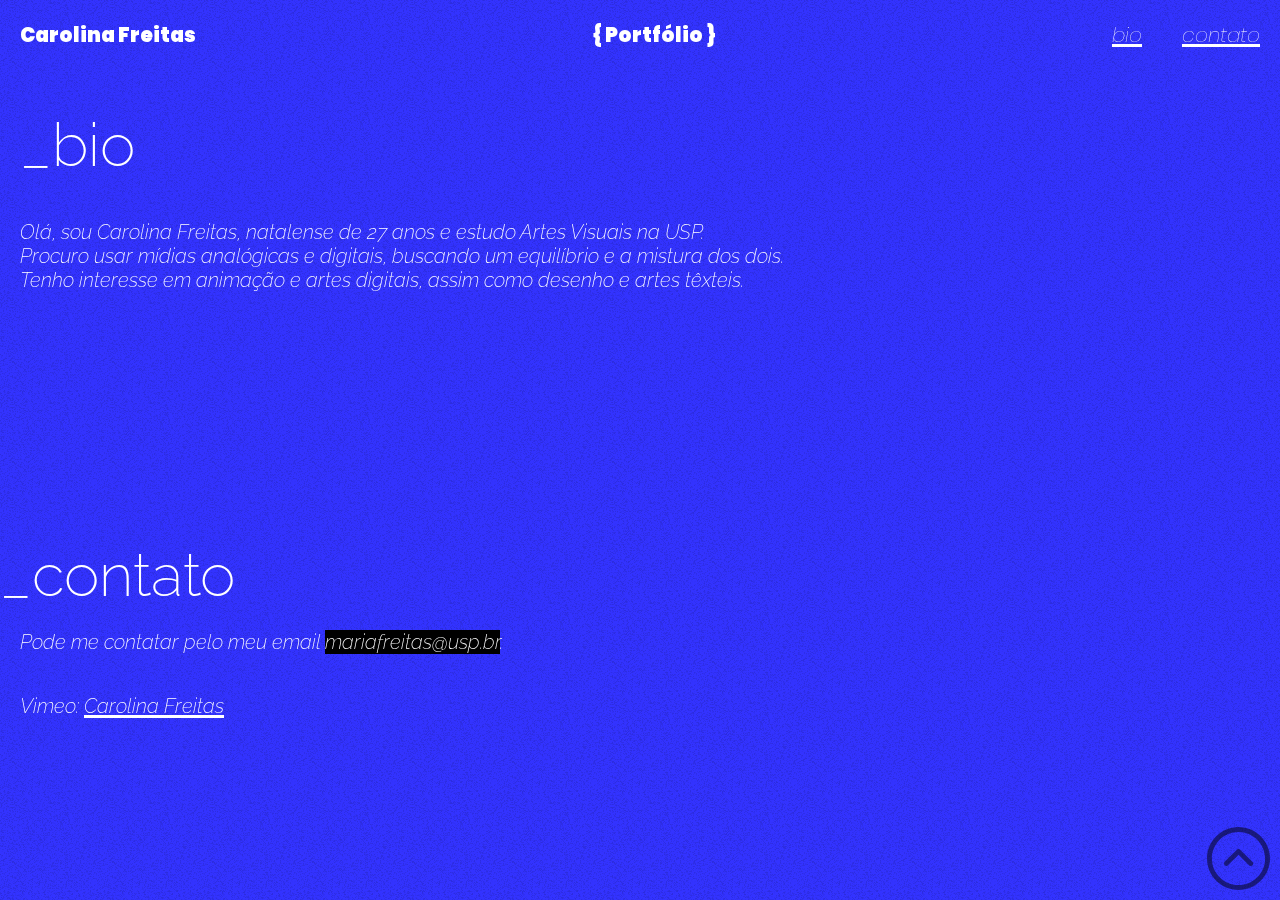
<file: bio/index.html>
<!DOCTYPE html>
    <head>
        <title>Em construção...</title>
        <meta charset="utf-8">

        <link rel="preconnect" href="https://fonts.gstatic.com">
        <link href="https://fonts.googleapis.com/css2?family=Poppins:ital,wght@0,100;0,200;0,300;0,400;0,500;0,600;0,700;0,800;0,900;1,100;1,200;1,300;1,400;1,500;1,600;1,700;1,800;1,900&display=swap" rel="stylesheet">
        <link href="https://fonts.googleapis.com/css2?family=Raleway:ital,wght@0,100;0,200;0,300;0,400;0,500;0,600;0,700;0,800;0,900;1,100;1,200;1,300;1,400;1,500;1,600;1,700;1,800;1,900&display=swap" rel="stylesheet"> 

        <link rel="stylesheet" href="../reset.css">
        <link rel="stylesheet" href="../estilo.css">
        
        <script src="../grained.js"></script> 
        <script src="../script.js"></script> 
        
    </head>
    <body id="body">
        
        <div class="background" id='background'></div>
        <!-- **************HEADER**************-->
            <header id="nav">
                <div id='logo'class="logo">
                    <h1 id="nome">Carolina Freitas</h1>
                </div>
                <div id='centro' class="centro"><a href="/index.html"><p>{ Portfólio }</p></a></div>
                <!--<h2 class="title" id="descrição">portfólio</h2>-->
                <div id='nav_links' class="links">
                    
                    <a href="/bio/index.html#bio"><p>bio</p></a>
                    
                    <a href="/bio/index.html#contato"><p>contato</p></a>
                    <!--<a href="#loja"><p>Loja</p></a>
                    -->
                </div>
            <div id='nav_content'>
                
            </div>
        </header>
        <!-- **************HEADER**************-->


        <main>
            <a href="#nome">
                <img id="voltaaotopo" src="../imgs/voltaaotopo.svg" />
            </a>
            <section id="bio" class="bio">
                <h3>_bio</h3>
                <p>Olá, sou Carolina Freitas, natalense de 27 anos e estudo Artes Visuais na USP. 
                    <br>Procuro usar mídias analógicas e digitais, buscando um equilíbrio e a mistura dos dois. 
                    <br>Tenho interesse em animação e artes digitais, assim como desenho e artes têxteis.</p>
            </section>

            <section id="contato" class="contato">
                <h3>_contato</h3>
                <p>Pode me contatar pelo meu email <span class='highlight_preto'><strong>mariafreitas@usp.br</strong></span>.</p>
                <p>Vimeo: <a href='https://vimeo.com/user124925248'>Carolina Freitas</a></p>
            </section>
        </main>
        <footer>
            <section id="redessociais" class="redessociais">
                <div><!--ícones--></div>
            </section> 
        </footer>
    </body>
        <script>
            var options = {
                animate: true,
                patternWidth: 100,
                patternHeight: 100,
                grainOpacity: 0.05,
                grainDensity: 1,
                grainWidth: 1,
                grainHeight: 1
            };
            

            //grained('#background', options);
        </script>
    </body>
</html>
</file>
<file: estilo.css>
html {
    font-size: 20px;
    box-sizing: border-box;
    padding: 0px;
    border: 0px;
    margin: 0px;
    
    background-color: rgb(10,10,10);
}
@media screen and (max-width: 620px){
    html {
        font-size: 20px;
    }
}

body {
    background-size: 100vh;
    font-family: "Raleway", sans-serif ;
    font-weight: 200;
    font-size: 1rem;
    padding: 0px;
    color: #fff;
}

.hidden {
    display: none;
}

#container {
    /*display:absolute;*/
    position: fixed;
    width: 100vw;
    height: 100vh;
    overflow: hidden;
    background: radial-gradient(ellipse at center, #202020 0%, #252525 150%);
    background: blue;
    z-index:-9;
    top:0px;
}

.background {
    position: fixed;
    width: 100vw;
    height: 100vh;
    overflow: hidden;
    background: radial-gradient(ellipse at center, #202020 0%, #252525 150%);
    background: #3333ff;
    z-index:-1;
    top:0px;
    
}
.background::after {
    content:"";
    position: absolute;
    width:200vw;
    height: 200vh;
    left: -50%;
    top: -50%;
    background-image: url([data-uri]);
    animation:grain 1.5s steps(6) infinite;
}
.grain-img {
    z-index: -1;
}
@keyframes grain {
    0%, 100% {transform: translate(0,0);}
    10% {transform: translate(-5%,-10%);}
    30% {transform: translate(3%,-15%);}
    50% {transform: translate(12%,9%);}
    70% {transform: translate(9%,4%);}
    90% {transform: translate(-1%,7%);}
}

header {
    font-family: "Poppins", sans-serif ;
    font-weight: 100;
    display: flex;
    flex-wrap: wrap;
    min-height: 10vh;
    box-sizing: border-box;
    /*background-color: white;*/
    justify-content: center;
    
    
}
#nav {
    width: 100%;
    
}

.logo {
    float: inline-start;
    font-weight: 900;
    padding:0px;
    margin:0px;
}

.logo h1 {
    padding: 1rem;
}

a {
    color: white;
    text-decoration: underline solid white 3px;
    padding: 0px;
    margin:0px;
}

a:hover {
    color: red;
}
.links {
    float: inline-end;
    display: flex;
    flex-wrap: wrap;
    flex-direction: row;
    right: 0px;
    padding: 0rem;
}

.centro {
    padding: 0rem;
    font-weight: 900;
    font-style: normal;
    justify-content: center;
    margin: 0 auto;
}
.centro p{
    font-style: normal;
    text-decoration: none;
    padding:1rem;
}
.centro a {
    text-decoration: none solid black 10px;
    text-underline-offset: 5px;
}
p {
    font-style: italic;
    padding: 1rem;
}

.destaque {
    background-color: rgb(0,0,0,0.5);
    text-align:center;
    display: flex;
    flex-wrap: wrap;
    justify-content: center;
}

.quadrado {
    min-width: 200px;
    width: 30vw;
    height: 30vh;
    background-color: tomato;
    display: flex;
    
}

.quadrado article {
    position: relative;
    /*align-content: center;*/
}
.quadrado img {
    /*position: absolute;
    z-index:-1;*/
    height: 30vh;
    width: auto;
    
}
.quadrado h2 {
    position: absolute;
    z-index: 1;
    color: white;
    font-weight: 900;
    text-align: center;
    /*top: 50%;
    left: 50%;*
    transform: translate(-50%, -50%);*/
}
#quadrado_loops {
    background-color: rgb(63, 63, 230);
}

#quadrado_curta {
    /*background-color: red;
    background: url(imgs/curta01.png);*/
    width: auto;
    /*
    background-position-x: -830px;
    background-position-y: -320px;
    */
}

#quadrado_desenhos {
    background-color: tomato;
}

#bio {
    height: 50vh;
}
.bio h3 {
    padding: 1rem;
}
section .titulo {
    text-align: center;
    min-height: 10vw;
    /*float: center;*/
    margin:0 auto;

    /*justify-content: center;*/

    /*
    background: linear-gradient(0deg, rgb(204, 204, 255, 1),  rgb(255, 192, 203, 0.5));
    */
    color:rgb(63, 63, 230);
    background-attachment: fixed;

}

.titulo .titulos{
    position: sticky;
    top: 45vh; 
    left: 0vh;
}

.titulo h3 {
    font-weight: 600;
    font-size:3rem;
    font-family: "Poppins", sans-serif;
    color: rgb(172, 172, 235);
     /*
     text-decoration: underline solid white 5px;
   
    font-variant-caps: all-small-caps;
    */
}

.imgsFundo {
    position: relative;
    z-index: -1;
    display: flex;
    width: 100vw;
    height:auto;
    
}
article img {
    max-width: 100vw;
}

#janelas_areacriança {
    display: flex;
    width: 40vh;
    top: 15vh;
    left: 10vw;
    position: absolute;
    z-index: -1;
}
#janelas_teladescanso {
    width: 30vh;
    top: 40vh;
    right: 10vw;
    position: absolute;
    z-index: -2;
}


section .corpo {
    min-height: 50vh;
    min-height: 100vh;
    font-weight: 200;
    z-index: 0;
}

.corpo p {
    max-width:600px;
    margin: 1rem auto;
    padding:1rem;
    left: 50%;
    translate: 0, -50%;
    color:white;
    color: rgb(172, 172, 235);

}
.highlight_preto {
    background-color: black;
}

h3 {
    font-size: 3rem;
}

#voltaaotopo {
    opacity:0.5;
    height: 7vh;
    position: fixed;
    right: 10px;
    bottom: 10px;
}

#loop_principal{
    margin:0 auto;
}
</file>
